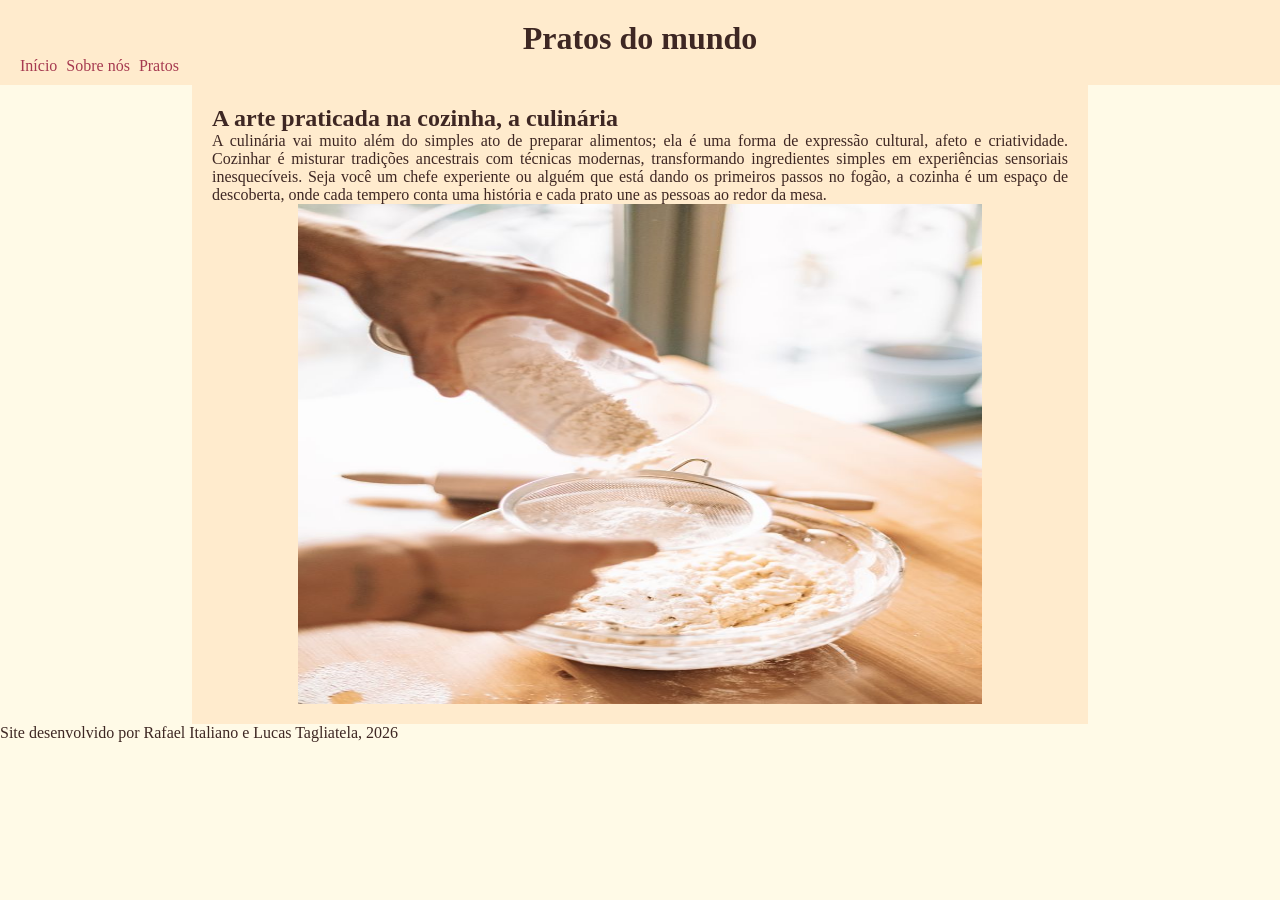
<file: index.html>
<!DOCTYPE html>
<html lang="en">
<head>
    <meta charset="UTF-8">
    <meta name="viewport" content="width=device-width, initial-scale=1.0">
    <link rel="stylesheet" href="css/style.css">
    <title>Página inicial</title>
</head>
<body>
    <header>
        <h1>Pratos do mundo</h1>
        <nav>
            <a href="#">Início</a>
            <a href="sobre.html">Sobre nós</a>
            <a href="receitas.html">Pratos</a>
        </nav>
    </header>
    <main>
        <h2>A arte praticada na cozinha, a culinária</h2>
        <p>
            A culinária vai muito além do simples ato de preparar alimentos; ela é uma forma de expressão cultural, afeto e criatividade. Cozinhar é misturar tradições ancestrais com técnicas modernas, transformando ingredientes simples em experiências sensoriais inesquecíveis. Seja você um chefe experiente ou alguém que está dando os primeiros passos no fogão, a cozinha é um espaço de descoberta, onde cada tempero conta uma história e cada prato une as pessoas ao redor da mesa.
        </p>
        <figure>
            <img src="img/ingredientes.jpg" alt="ingredientes">
        </figure>
    </main>
    <footer>
        <p>Site desenvolvido por Rafael Italiano e Lucas Tagliatela, 2026</p>
    </footer>
</body>
</html>
</file>
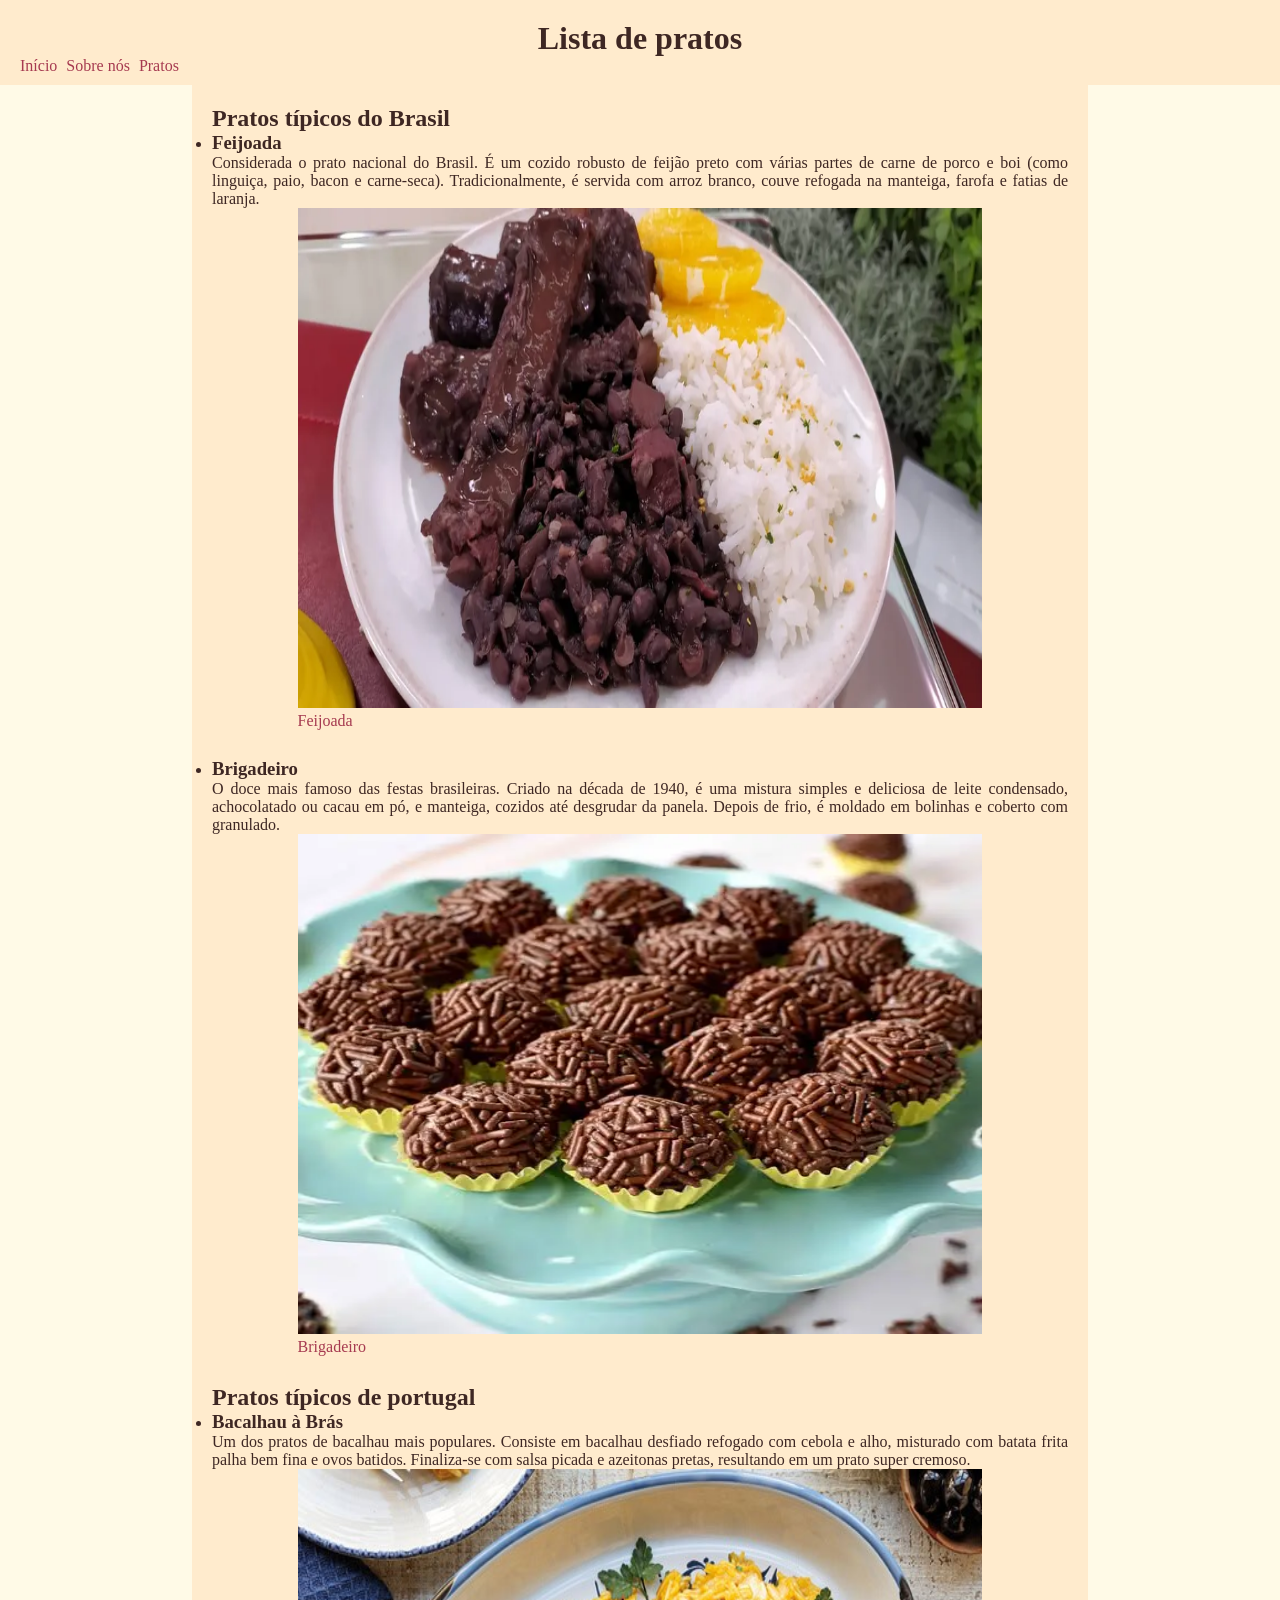
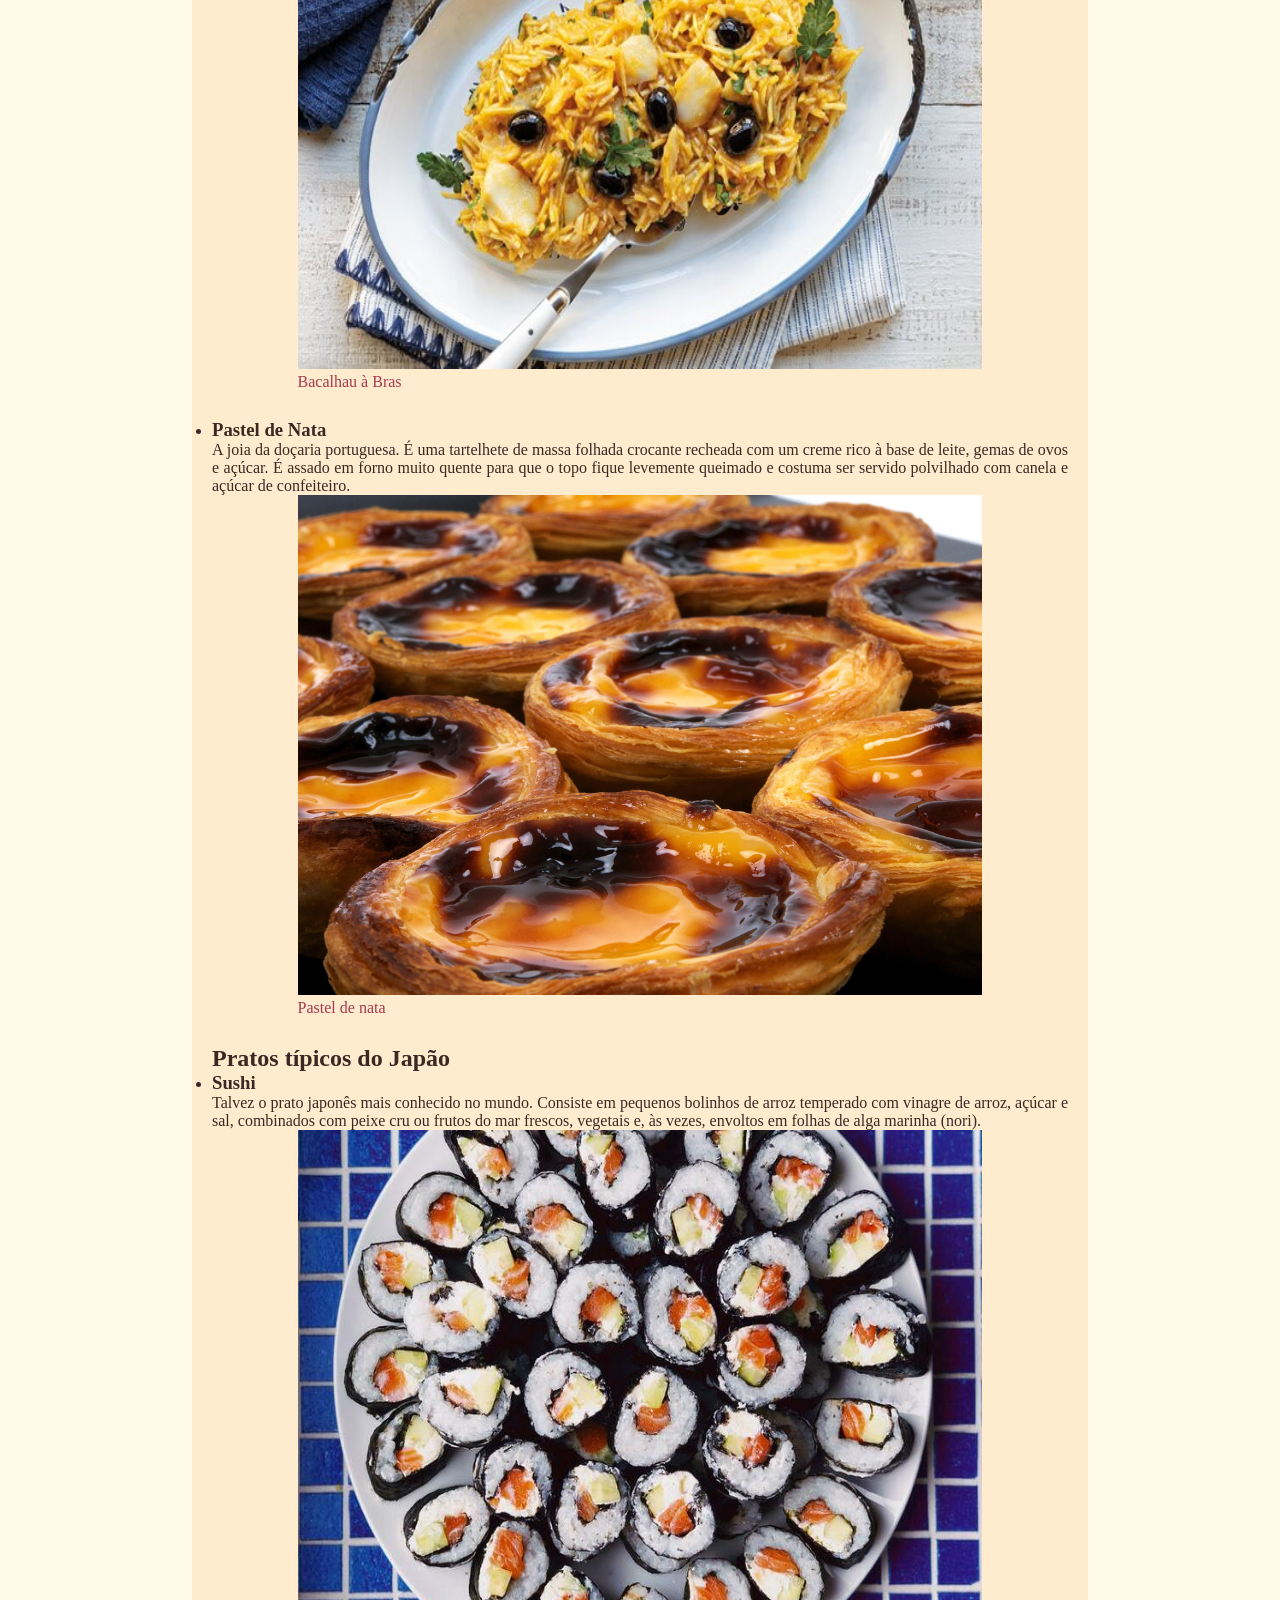
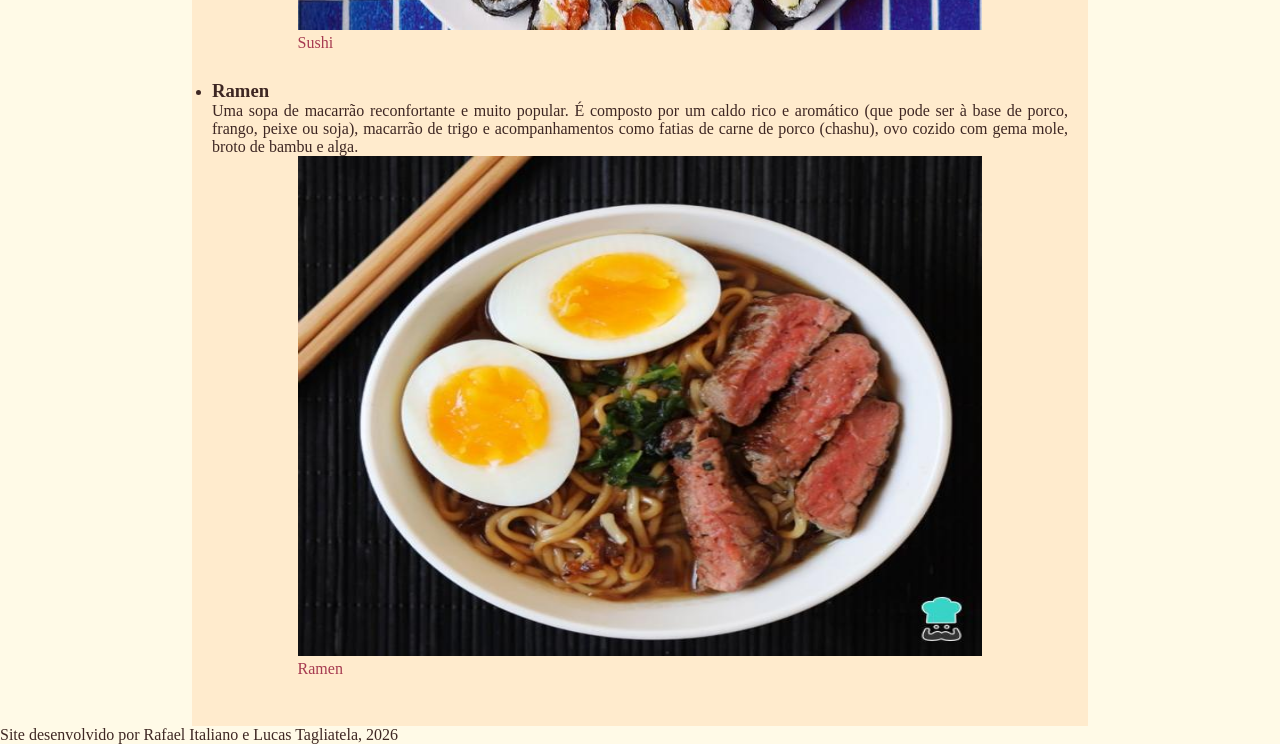
<file: receitas.html>
<!DOCTYPE html>
<html lang="en">
<head>
    <meta charset="UTF-8">
    <meta name="viewport" content="width=device-width, initial-scale=1.0">
    <link rel="stylesheet" href="css/style.css">
    <title>Receitas do mundo - Pratos típicos</title>
</head>
<body>
    <header>
        <h1>Lista de pratos</h1>
        <nav>
            <a href="index.html">Início</a>
            <a href="sobre.html">Sobre nós</a>
            <a href="#">Pratos</a>
        </nav>
    </header>
    <main>
        <h2>Pratos típicos do Brasil</h2>
        <ul>
            <li>
                <h3>Feijoada</h3>
                <p>Considerada o prato nacional do Brasil. É um cozido robusto de feijão preto com várias partes de carne de porco e boi (como linguiça, paio, bacon e carne-seca). Tradicionalmente, é servida com arroz branco, couve refogada na manteiga, farofa e fatias de laranja.</p>
                <figure class="comida">
                    <img src="img/feijoada.webp" alt="Feijoada">
                    <figcaption><a href="https://www.receiteria.com.br/receita/feijoada/" target="_blank">Feijoada</a></figcaption>
                </figure>
            </li>
            <li>
                <h3>Brigadeiro</h3>
                <p>O doce mais famoso das festas brasileiras. Criado na década de 1940, é uma mistura simples e deliciosa de leite condensado, achocolatado ou cacau em pó, e manteiga, cozidos até desgrudar da panela. Depois de frio, é moldado em bolinhas e coberto com granulado.</p>
                <figure class="comida">
                    <img src="img/brigadeiro.webp" alt="Brigadeiro">
                    <figcaption><a href="https://www.receiteria.com.br/receita/brigadeiro/" target="_blank">Brigadeiro</a></figcaption>
                </figure>
            </li>
        </ul>
        <h2>Pratos típicos de portugal</h2>
        <ul>
            <li>
                <h3>Bacalhau à Brás</h3>
                <p>Um dos pratos de bacalhau mais populares. Consiste em bacalhau desfiado refogado com cebola e alho, misturado com batata frita palha bem fina e ovos batidos. Finaliza-se com salsa picada e azeitonas pretas, resultando em um prato super cremoso.</p>
                <figure class="comida">
                    <img src="img/bacalhau-a-bras.jpg" alt="Bacalhau à Bras">
                    <figcaption><a href="https://www.tudogostoso.com.br/receita/23148-bacalhau-a-bras.html" target="_blank">Bacalhau à Bras</a></figcaption>
                </figure>
            </li>
            <li>
                <h3>Pastel de Nata</h3>
                <p>A joia da doçaria portuguesa. É uma tartelhete de massa folhada crocante recheada com um creme rico à base de leite, gemas de ovos e açúcar. É assado em forno muito quente para que o topo fique levemente queimado e costuma ser servido polvilhado com canela e açúcar de confeiteiro.</p>
                <figure class="comida">
                    <img src="img/pastel_de_nata.jpg" alt="Pastel de Nata">
                    <figcaption><a href="https://www.receitasnestle.com.br/receitas/pastel-de-nata-portugues" target="_blank">Pastel de nata</a></figcaption>
                </figure>
            </li>
        </ul>
        <h2>Pratos típicos do Japão</h2>
        <ul>
            <li>
                <h3>Sushi</h3>
                <p>Talvez o prato japonês mais conhecido no mundo. Consiste em pequenos bolinhos de arroz temperado com vinagre de arroz, açúcar e sal, combinados com peixe cru ou frutos do mar frescos, vegetais e, às vezes, envoltos em folhas de alga marinha (nori).</p>
                <figure class="comida">
                    <img src="img/sushi.jpg" alt="Sushi">
                    <figcaption><a href="https://www.tudogostoso.com.br/receita/62192-sushi-simples.html" target="_blank">Sushi</a></figcaption>
                </figure>
            </li>
            <li>
                <h3>Ramen</h3>
                <p>Uma sopa de macarrão reconfortante e muito popular. É composto por um caldo rico e aromático (que pode ser à base de porco, frango, peixe ou soja), macarrão de trigo e acompanhamentos como fatias de carne de porco (chashu), ovo cozido com gema mole, broto de bambu e alga.</p>
                <figure class="comida">
                    <img src="img/ramen.jpg" alt="Ramen">
                    <figcaption><a href="https://www.tudogostoso.com.br/receita/185289-ramen-lamen-japones.html" target="_blank">Ramen</a></figcaption>
                </figure>
            </li>
        </ul>
    </main>
    <footer>
        <p>Site desenvolvido por Rafael Italiano e Lucas Tagliatela, 2026</p>
    </footer>
</body>
</html>
</file>
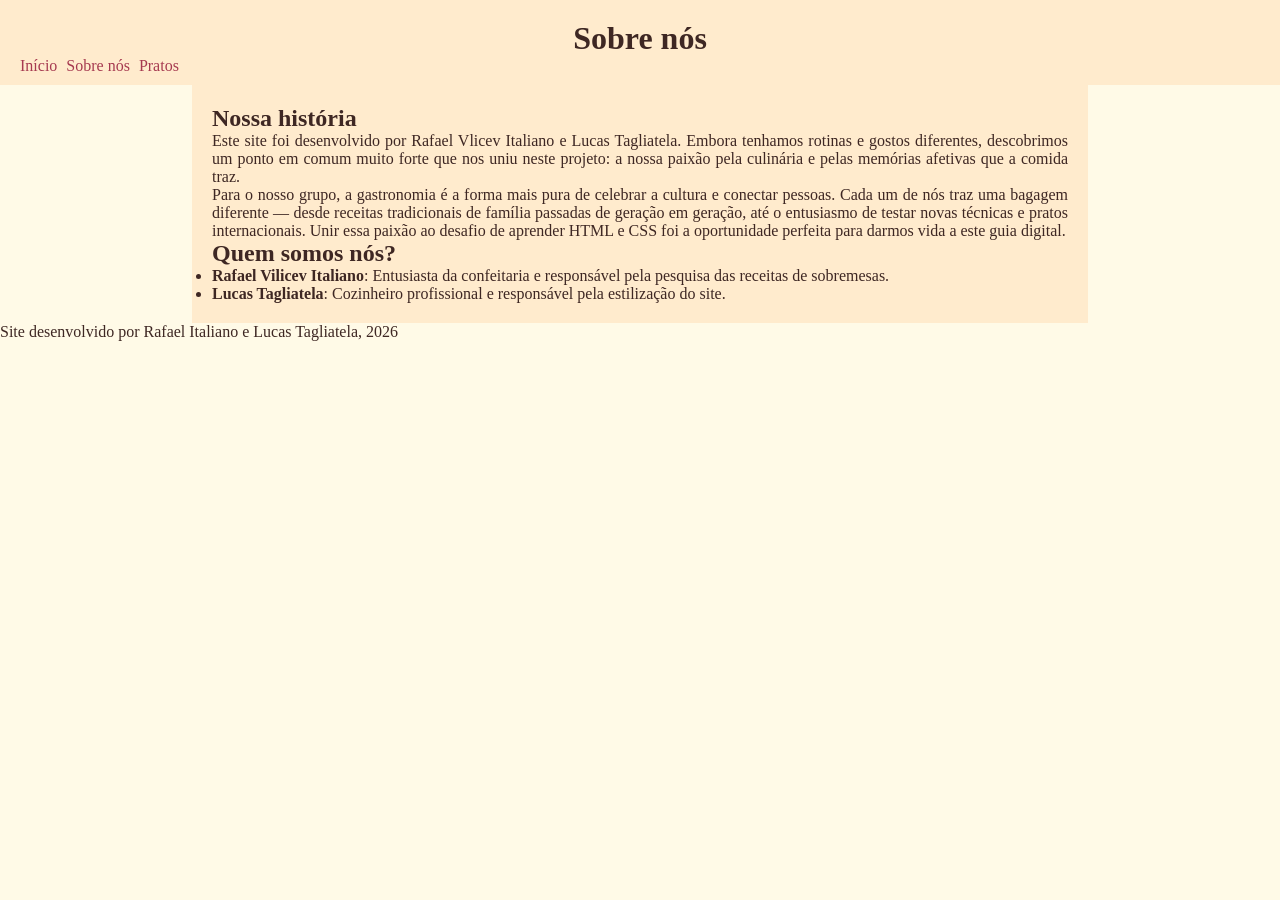
<file: sobre.html>
<!DOCTYPE html>
<html lang="en">
<head>
    <meta charset="UTF-8">
    <meta name="viewport" content="width=device-width, initial-scale=1.0">
    <link rel="stylesheet" href="css/style.css">
    <title>Receitas do mundo - Sobre nós</title>
</head>
<body>
    <header>
        <h1>Sobre nós</h1>
        <nav>
            <a href="index.html">Início</a>
            <a href="#">Sobre nós</a>
            <a href="receitas.html">Pratos</a>
        </nav>
    </header>
    <main>
        <h2>Nossa história</h2>
        <p>
            Este site foi desenvolvido por Rafael Vlicev Italiano e Lucas Tagliatela. Embora tenhamos rotinas e gostos diferentes, descobrimos um ponto em comum muito forte que nos uniu neste projeto: a nossa paixão pela culinária e pelas memórias afetivas que a comida traz.
        </p>
        <p>
            Para o nosso grupo, a gastronomia é a forma mais pura de celebrar a cultura e conectar pessoas. Cada um de nós traz uma bagagem diferente — desde receitas tradicionais de família passadas de geração em geração, até o entusiasmo de testar novas técnicas e pratos internacionais. Unir essa paixão ao desafio de aprender HTML e CSS foi a oportunidade perfeita para darmos vida a este guia digital.
        </p>

        <h2>Quem somos nós?</h2>
        <ul>
            <li><strong>Rafael Vilicev Italiano</strong>: Entusiasta da confeitaria e responsável pela pesquisa das receitas de sobremesas.</li>
            <li><strong>Lucas Tagliatela</strong>: Cozinheiro profissional e responsável pela estilização do site. </li>
        </ul>
    </main>
    <footer>
        <p>Site desenvolvido por Rafael Italiano e Lucas Tagliatela, 2026</p>
    </footer>
</body>
</html>
</file>
<file: css/style.css>
@charset "UTF-8";

*{
    margin: 0;
    padding: 0;
    box-sizing: border-box;
    
}
body{
    color: #3E2723;
    background-color: #fff8dca8;
    height: 100vh;
}
header{
    background-color: blanchedalmond;
    padding: 20px;
    padding-bottom:0 ;
}
header>h1{
    text-align: center;
}
header>nav{
    padding-bottom: 10px;
}
header>nav>a{
    padding-right: 5px;
    text-decoration: none;
    color: #A63A50;
}
main{
    width: 70vw;
    background-color: blanchedalmond;
    margin: auto;
    padding: 20px;
    text-align: justify;
}
main>figure{
    width: 80%;
    height: 500px;
    margin: auto;
}
main>figure>img{
    width: 100%;
    height: 100%;
}

.comida{
    width: 80%;
    height: 500px;
    margin: auto;
    margin-bottom: 50px;
}
.comida>img{
    width: 100%;
    height: 100%;
}
.comida>figcaption>a{
    text-decoration: none;
    color: #A63A50;
}
</file>
